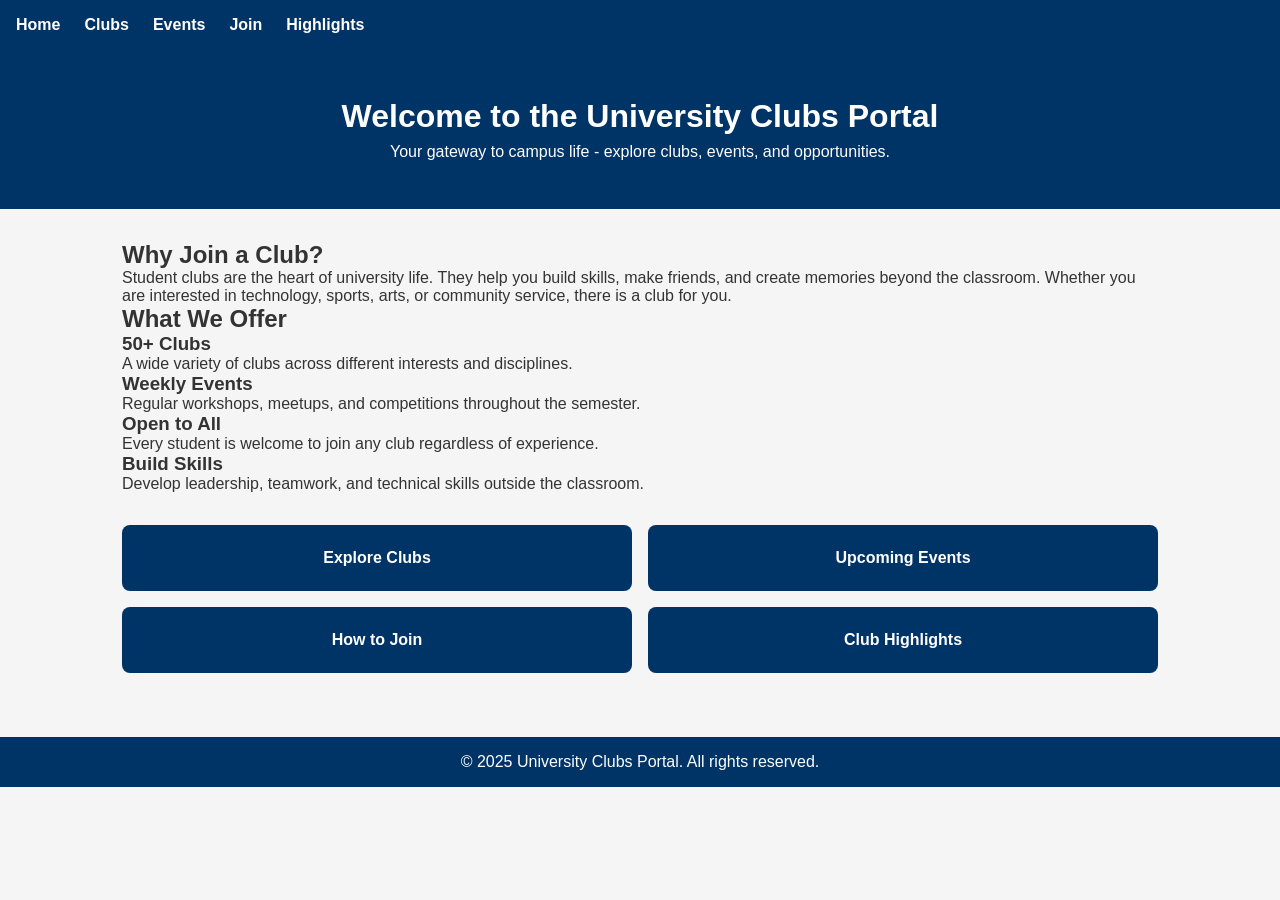
<file: src/index.html>
﻿<!DOCTYPE html>
<html lang="en">
<head>
  <meta charset="UTF-8">
  <meta name="viewport" content="width=device-width, initial-scale=1.0">
  <title>Home | University Clubs Portal</title>
  <link rel="stylesheet" href="../styles/style.css">
</head>
<body>
  <nav>
    <a href="index.html">Home</a>
    <a href="clubs.html">Clubs</a>
    <a href="events.html">Events</a>
    <a href="join.html">Join</a>
    <a href="highlights.html">Highlights</a>
  </nav>
  <header class="hero">
    <h1>Welcome to the University Clubs Portal</h1>
    <p>Your gateway to campus life - explore clubs, events, and opportunities.</p>
  </header>
  <main>
    <section class="intro">
      <h2>Why Join a Club?</h2>
      <p>Student clubs are the heart of university life. They help you build skills, make friends, and create memories beyond the classroom. Whether you are interested in technology, sports, arts, or community service, there is a club for you.</p>
    </section>
    <section class="features">
      <h2>What We Offer</h2>
      <div class="features-grid">
        <div class="feature-box">
          <h3>50+ Clubs</h3>
          <p>A wide variety of clubs across different interests and disciplines.</p>
        </div>
        <div class="feature-box">
          <h3>Weekly Events</h3>
          <p>Regular workshops, meetups, and competitions throughout the semester.</p>
        </div>
        <div class="feature-box">
          <h3>Open to All</h3>
          <p>Every student is welcome to join any club regardless of experience.</p>
        </div>
        <div class="feature-box">
          <h3>Build Skills</h3>
          <p>Develop leadership, teamwork, and technical skills outside the classroom.</p>
        </div>
      </div>
    </section>
    <section class="links-grid">
      <a href="clubs.html" class="card">Explore Clubs</a>
      <a href="events.html" class="card">Upcoming Events</a>
      <a href="join.html" class="card">How to Join</a>
      <a href="highlights.html" class="card">Club Highlights</a>
    </section>
  </main>
  <footer>
    <p>&copy; 2025 University Clubs Portal. All rights reserved.</p>
  </footer>
</body>
</html>
</file>
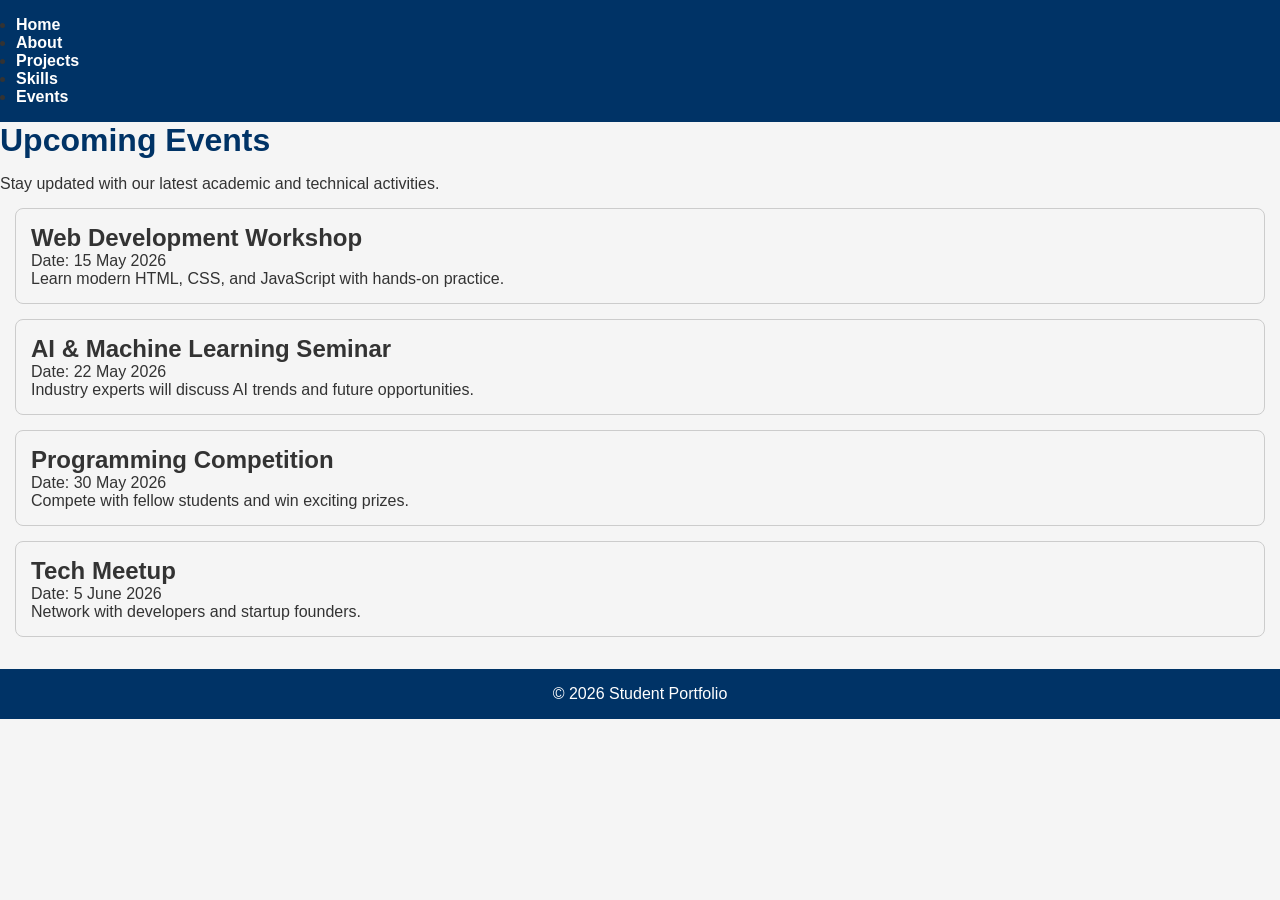
<file: src/events.html>
﻿<!DOCTYPE html>
<html lang="en">
<head>
    <meta charset="UTF-8">
    <title>Upcoming Events</title>
    <link rel="stylesheet" href="../styles/style.css">
</head>
<body>

<nav>
    <ul>
        <li><a href="index.html">Home</a></li>
        <li><a href="about.html">About</a></li>
        <li><a href="projects.html">Projects</a></li>
        <li><a href="skills.html">Skills</a></li>
        <li><a href="events.html">Events</a></li>
    </ul>
</nav>

<header>
    <h1>Upcoming Events</h1>
    <p>Stay updated with our latest academic and technical activities.</p>
</header>

<section class="event">
    <h2>Web Development Workshop</h2>
    <p>Date: 15 May 2026</p>
    <p>Learn modern HTML, CSS, and JavaScript with hands-on practice.</p>
</section>

<section class="event">
    <h2>AI & Machine Learning Seminar</h2>
    <p>Date: 22 May 2026</p>
    <p>Industry experts will discuss AI trends and future opportunities.</p>
</section>

<section class="event">
    <h2>Programming Competition</h2>
    <p>Date: 30 May 2026</p>
    <p>Compete with fellow students and win exciting prizes.</p>
</section>

<section class="event">
    <h2>Tech Meetup</h2>
    <p>Date: 5 June 2026</p>
    <p>Network with developers and startup founders.</p>
</section>

<footer>
    <p>&copy; 2026 Student Portfolio</p>
</footer>

</body>
</html>
</file>
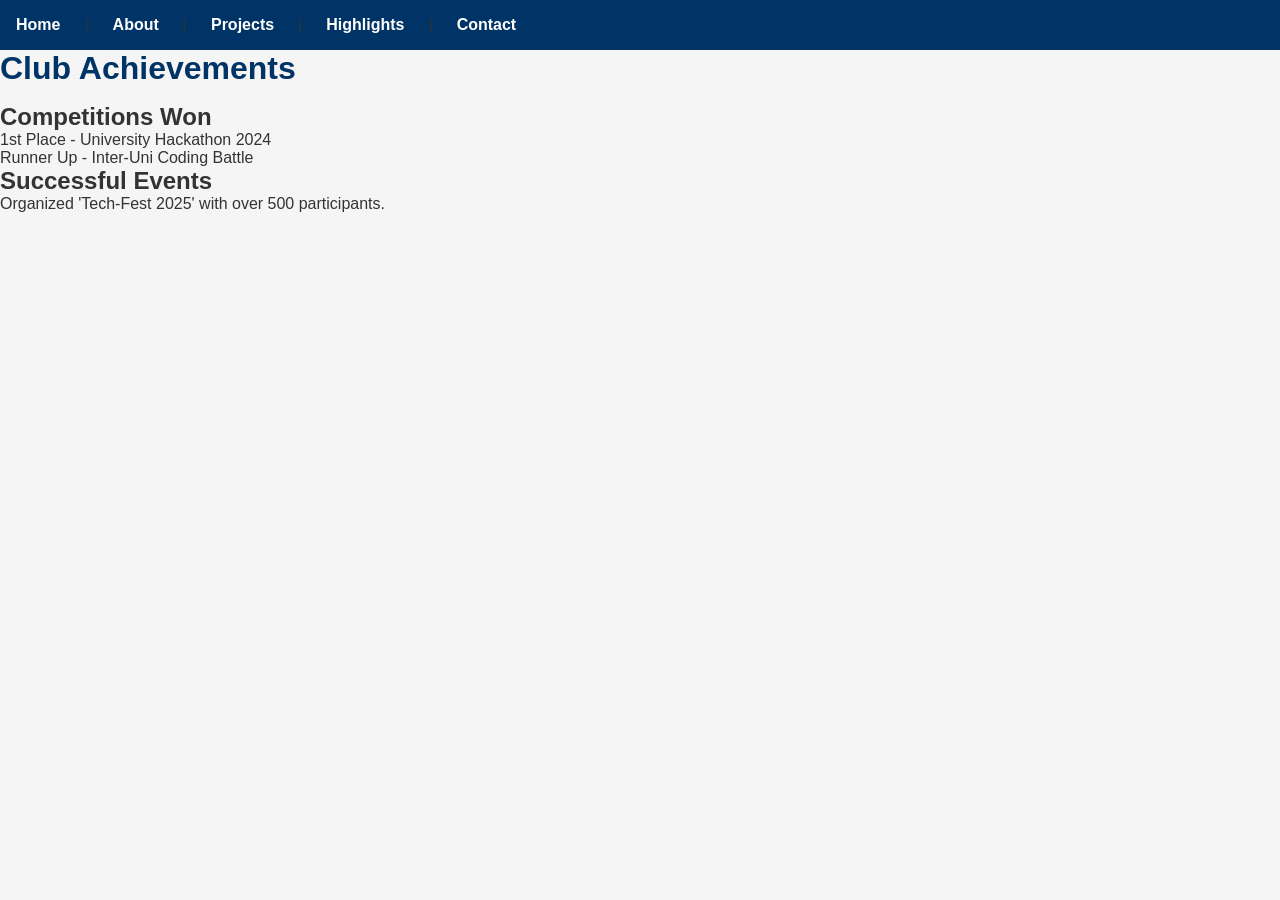
<file: src/highlights.html>
﻿<!DOCTYPE html>
<html lang='en'>
<head>
    <meta charset='UTF-8'>
    <meta name='viewport' content='width=device-width, initial-scale=1.0'>
    <title>Club Achievements</title>
    <link rel='stylesheet' href='../styles/style.css'>
</head>
<body>
    <nav>
        <a href='index.html'>Home</a> | 
        <a href='about.html'>About</a> | 
        <a href='projects.html'>Projects</a> | 
        <a href='highlights.html'>Highlights</a> | 
        <a href='contact.html'>Contact</a>
    </nav>
    <h1>Club Achievements</h1>
    <section>
        <h2>Competitions Won</h2>
        <ul>
            <li>1st Place - University Hackathon 2024</li>
            <li>Runner Up - Inter-Uni Coding Battle</li>
        </ul>
        <h2>Successful Events</h2>
        <p>Organized 'Tech-Fest 2025' with over 500 participants.</p>
    </section>
</body>
</html>
</file>
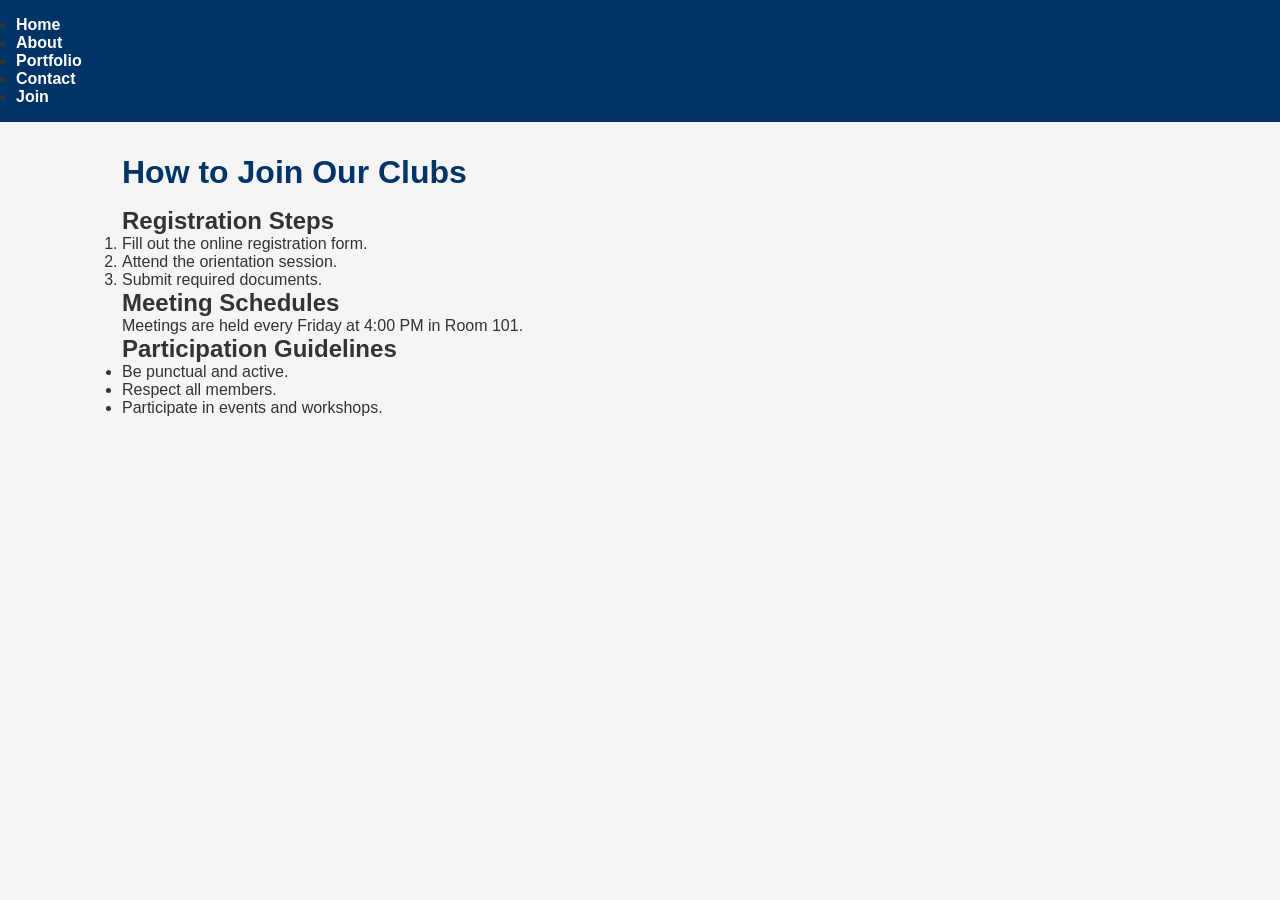
<file: src/join.html>
﻿<!DOCTYPE html>
<html lang="en">
<head>
    <meta charset="UTF-8">
    <meta name="viewport" content="width=device-width, initial-scale=1.0">
    <title>How to Join</title>
    <link rel="stylesheet" href="../styles/style.css">
</head>
<body>
    <nav>
        <ul>
            <li><a href="index.html">Home</a></li>
            <li><a href="about.html">About</a></li>
            <li><a href="portfolio.html">Portfolio</a></li>
            <li><a href="contact.html">Contact</a></li>
            <li><a href="join.html">Join</a></li>
        </ul>
    </nav>

    <main>
        <h1>How to Join Our Clubs</h1>
        <section>
            <h2>Registration Steps</h2>
            <ol>
                <li>Fill out the online registration form.</li>
                <li>Attend the orientation session.</li>
                <li>Submit required documents.</li>
            </ol>
        </section>

        <section>
            <h2>Meeting Schedules</h2>
            <p>Meetings are held every Friday at 4:00 PM in Room 101.</p>
        </section>

        <section>
            <h2>Participation Guidelines</h2>
            <ul>
                <li>Be punctual and active.</li>
                <li>Respect all members.</li>
                <li>Participate in events and workshops.</li>
            </ul>
        </section>
    </main>
</body>
</html>
</file>
<file: styles/style.css>
* {
  margin: 0;
  padding: 0;
  box-sizing: border-box;
}

body {
  font-family: Arial, sans-serif;
  background-color: #f5f5f5;
  color: #333;
}

nav {
  background-color: #003366;
  padding: 1rem;
  display: flex;
  gap: 1.5rem;
}

nav a {
  color: white;
  text-decoration: none;
  font-weight: bold;
}

nav a:hover {
  text-decoration: underline;
}

.hero {
  background-color: #003366;
  color: white;
  padding: 3rem 2rem;
  text-align: center;
}

.hero h1 {
  font-size: 2rem;
  margin-bottom: 0.5rem;
  color: white;
}

main {
  padding: 2rem;
  max-width: 1100px;
  margin: auto;
}

h1 {
  margin-bottom: 1rem;
  color: #003366;
}

.links-grid {
  display: grid;
  grid-template-columns: repeat(2, 1fr);
  gap: 1rem;
  margin-top: 2rem;
}

.card {
  background-color: #003366;
  color: white;
  padding: 1.5rem;
  text-align: center;
  border-radius: 8px;
  text-decoration: none;
  font-weight: bold;
}

.card:hover {
  background-color: #0055aa;
}

footer {
  text-align: center;
  padding: 1rem;
  background-color: #003366;
  color: white;
  margin-top: 2rem;
}

@media (max-width: 768px) {
  nav {
    flex-direction: column;
    gap: 0.5rem;
  }

  .links-grid {
    grid-template-columns: 1fr;
  }

  main {
    padding: 1rem;
  }
}
# Media query for smaller screens
@media (max-width: 600px) {
    nav ul {
        flex-direction: column;
        padding: 0;
    }
    nav li {
        margin: 5px 0;
    }
}
@media (max-width: 600px) { body { background-color: lightblue; } }
/* Events Page Styling */
.event {
    border: 1px solid #ccc;
    padding: 15px;
    margin: 15px;
    border-radius: 8px;
}

/* Media Query for Mobile */
@media (max-width: 768px) {
    nav ul {
        display: flex;
        flex-direction: column;
        align-items: center;
    }

    .event {
        margin: 10px;
        padding: 10px;
    }
}
@media (max-width: 600px) {
    body { background-color: #f0f0f0; }
    nav { display: flex; flex-direction: column; }
}
</file>
